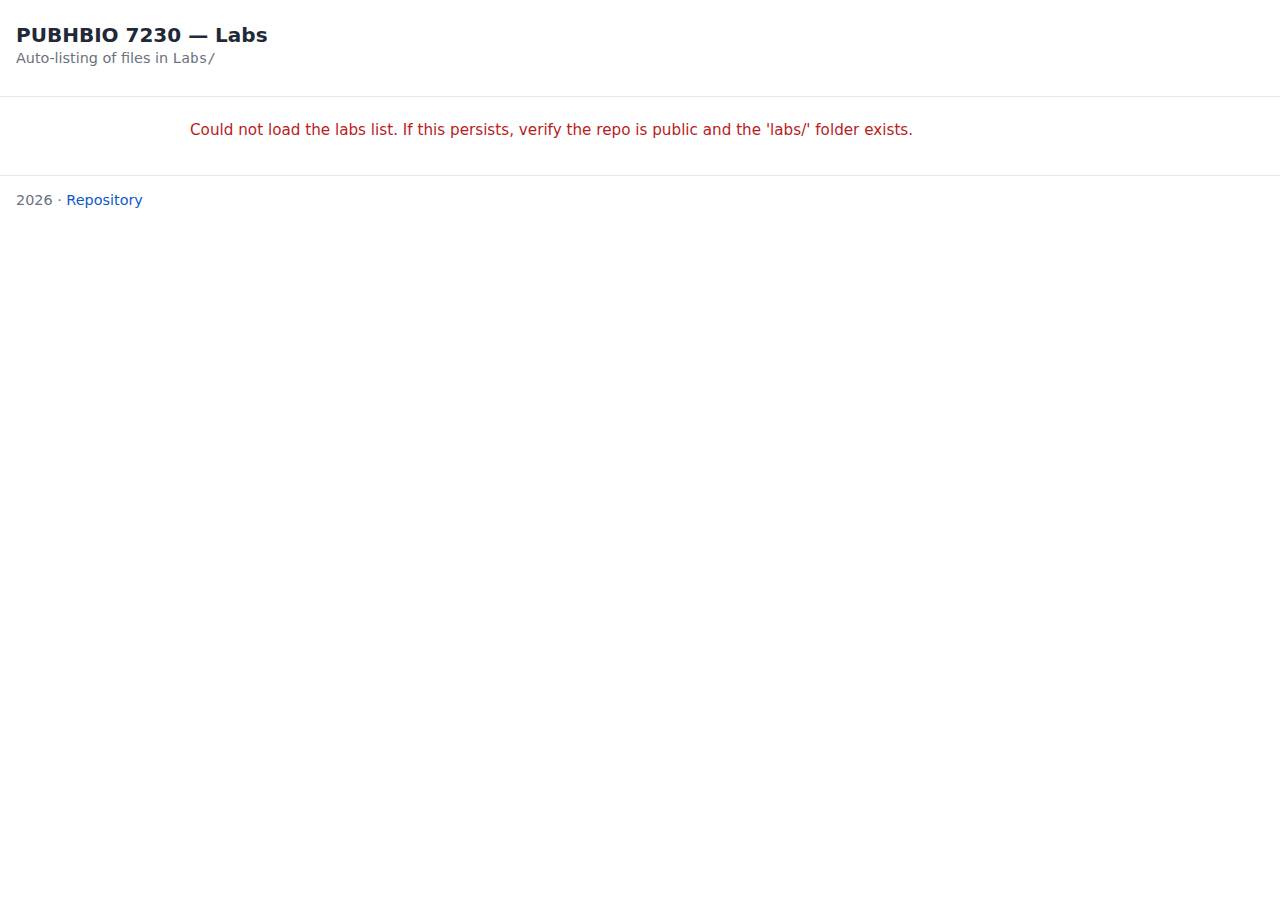
<file: index.html>
<!DOCTYPE html>
<html lang="en">
<head>
  <meta charset="utf-8" />
  <title>PUBHBIO 7230 — Labs</title>
  <meta name="viewport" content="width=device-width, initial-scale=1" />
  <style>
    :root { --fg:#1f2937; --muted:#6b7280; --link:#0b57d0; }
    html,body{margin:0;padding:0;font-family:system-ui,Segoe UI,Roboto,Helvetica,Arial,sans-serif;color:var(--fg);}
    header{padding:1.25rem 1rem;border-bottom:1px solid #e5e7eb}
    main{padding:1rem;max-width:900px;margin:0 auto}
    h1{font-size:1.25rem;margin:.2rem 0}
    p{color:var(--muted);margin:.2rem 0 .6rem}
    ul{padding-left:1.1rem}
    a{color:var(--link);text-decoration:none}
    a:hover{text-decoration:underline}
    .loading,.error{margin-top:.5rem;font-size:.95rem}
    .error{color:#b91c1c}
    footer{border-top:1px solid #e5e7eb;margin-top:1.25rem;padding:1rem;color:var(--muted);font-size:.9rem}
    .small{font-size:.9rem}
  </style>
</head>
<body>
  <header>
    <h1>PUBHBIO 7230 — Labs</h1>
    <p class="small">Auto‑listing of files in <code>Labs/</code></p>
  </header>

  <main>
    <noscript>
      <p class="error">Enable JavaScript to auto‑list the lab files, or add links here manually.</p>
    </noscript>

    <div id="status" class="loading">Loading labs…</div>
    <ul id="lab-list" hidden></ul>
  </main>

  <footer>
    <span id="year"></span> · <a href="https://github.com/fernandalschumacher/PUBHBIO7230">Repository</a>
  </footer>

  <script>
    // ---- Settings: change only if your folder or user/repo differs ----
    const GH_USER = "fernandalschumacher";
    const GH_REPO = "PUBHBIO7230";
    const LABS_FOLDER = "Labs"; // folder to list at the site root

    // Utility: convert a repo path to the GitHub Pages URL
    function toPagesURL(repoPath) {
      // GitHub Pages serves from the repo root; folders/files are relative.
      // Example: labs/Lab01.html -> https://<user>.github.io/<repo>/labs/Lab01.html
      return `/${GH_REPO}/${repoPath}`;
    }

    // Render a simple <li><a></a></li>
    function liLink(name, href) {
      const li = document.createElement("li");
      const a = document.createElement("a");
      a.textContent = name;
      a.href = toPagesURL(href);
      a.rel = "noopener";
      li.appendChild(a);
      return li;
    }

    async function loadLabs() {
      const status = document.getElementById("status");
      const list = document.getElementById("lab-list");
      try {
        // GitHub Contents API for a folder
        const api = `https://api.github.com/repos/${GH_USER}/${GH_REPO}/contents/${LABS_FOLDER}`;
        const res = await fetch(api, { headers: { "Accept": "application/vnd.github.v3+json" }});
        if (!res.ok) throw new Error(`GitHub API error (${res.status})`);
        const items = await res.json();

        // Keep only files (ignore subfolders); prefer .html
        const files = items
          .filter(x => x.type === "file")
          .filter(x => /\.(html?|pdf)$/i.test(x.name)) // list .html/.htm and PDFs (adjust as desired)
          .sort((a, b) => a.name.localeCompare(b.name, undefined, { numeric: true, sensitivity: "base" }));

        if (files.length === 0) {
          status.textContent = "No lab files found in the 'labs/' folder yet.";
          return;
        }

        files.forEach(f => {
          // Pages URL is path relative to repo root
          const path = `${LABS_FOLDER}/${f.name}`;
          list.appendChild(liLink(f.name, path));
        });

        status.hidden = true;
        list.hidden = false;
      } catch (err) {
        status.className = "error";
        status.textContent = "Could not load the labs list. If this persists, verify the repo is public and the 'labs/' folder exists.";
        console.error(err);
      }
    }

    document.getElementById("year").textContent = new Date().getFullYear();
    loadLabs();
  </script>
</body>
</html>
</file>
